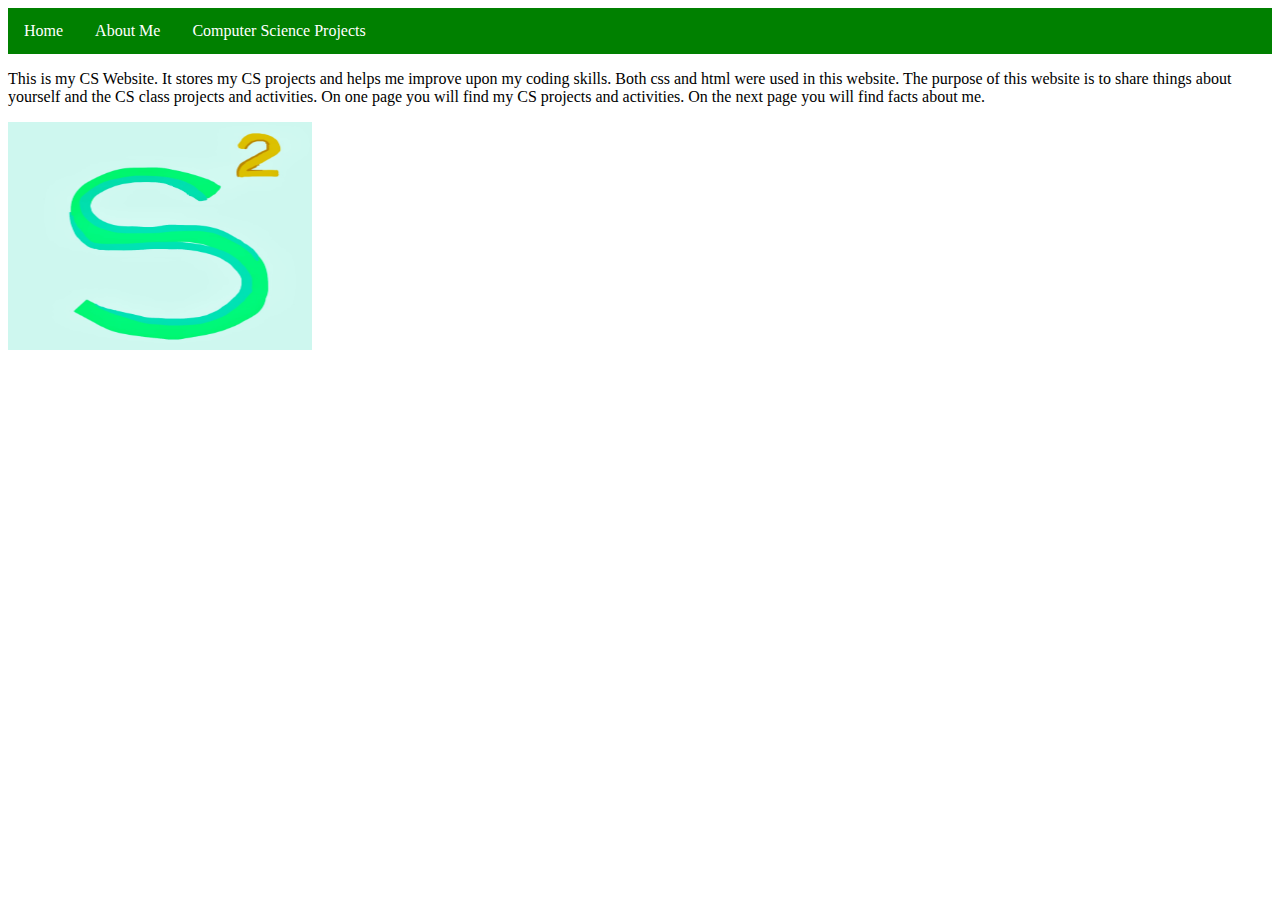
<file: index.html>
<!DOCTYPE html>

        <html>
          <head>
            <link rel="stylesheet" href="style.css"> 
            <meta charset="utf-8">
             <title>title</title>
                 
             
    
          </head>
                
          <body>
          <ul>
                  <li><a href="index.html">Home</a></li>
                  <li><a href="about.html">About Me</a></li>
                  <li><a href="csprojects.html">Computer Science Projects</a></li>
                 
         </ul>
                  
         <p>This is my CS Website. It stores my CS projects and helps me improve upon my coding skills. Both css and html were
                 used in this website. The purpose of this website is to share things about yourself and the CS class projects and activities.
                 On one page you will find my CS projects and activities. On the next page you will find facts about me. </p>
                  
              <img src="IMG_0820.PNG" alt="Logo" style="width:304px;height:228px;">    
         </body>
        </html>
</file>
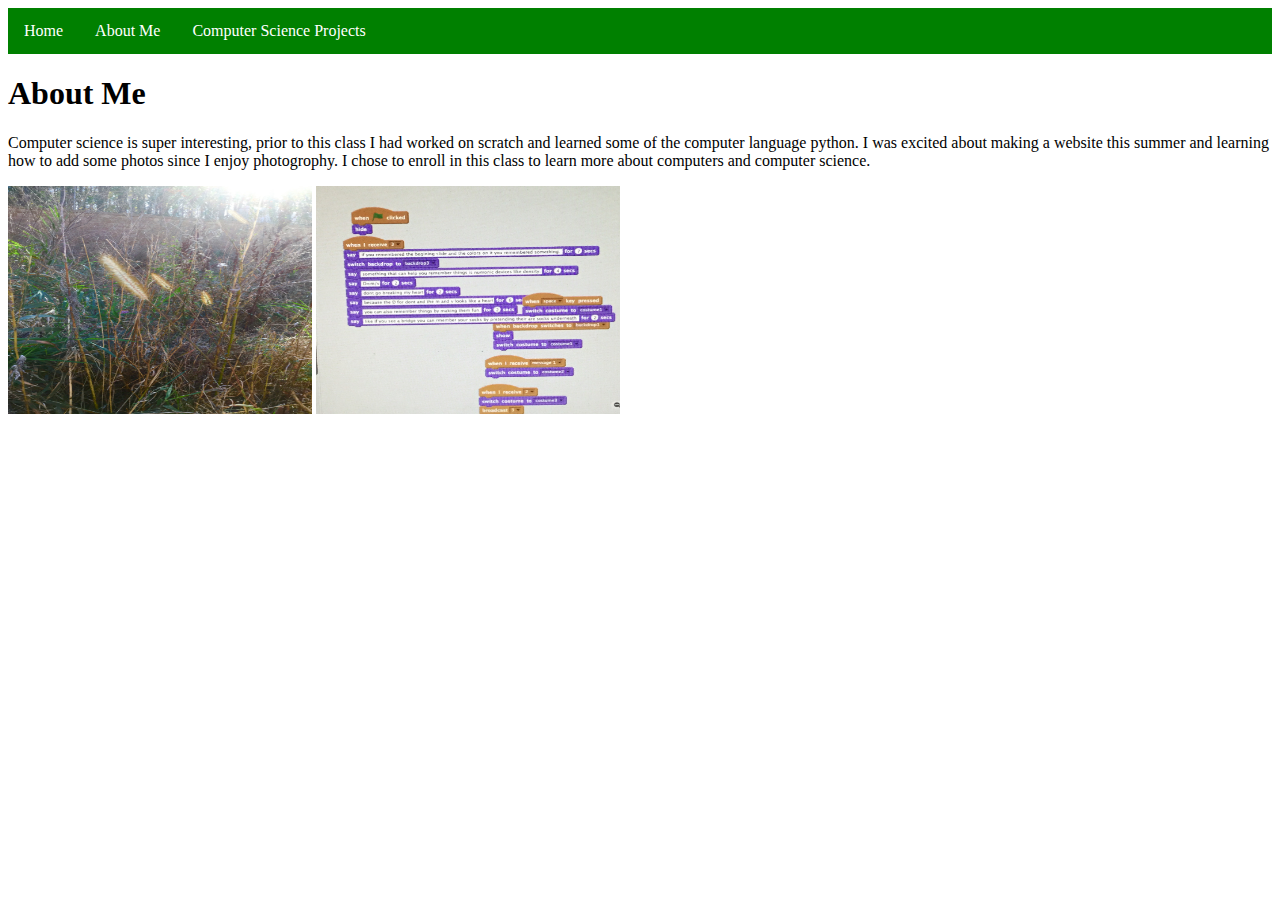
<file: about.html>
<!DOCTYPE html>

        <html>
          <head>
            <link rel="stylesheet" href="style.css"> 
            <meta charset="utf-8">
             <title>title</title>
             
    
          </head>
                
          <body>
          <ul>
                  <li><a href="index.html">Home</a></li>
                  <li><a href="about.html">About Me</a></li>
                  <li><a href="csprojects.html">Computer Science Projects</a></li>
        </ul>
<h1> About Me </h1>
  
  <p> Computer science is super interesting, prior to this class I had worked on scratch and learned some of the computer language 
    python. I was excited about making a website this summer and learning how to add some photos since I enjoy photogrophy. 
    I chose to enroll in this class to learn more about computers and computer science. </p>

<img src="IMG_0110.JPG" alt="Wheat Plant"  style="width:304px;height:228px;">

<img src="IMG_0812.JPG" alt="Block Code"  style="width:304px;height:228px;">

  
         </body>
        </html>
</file>
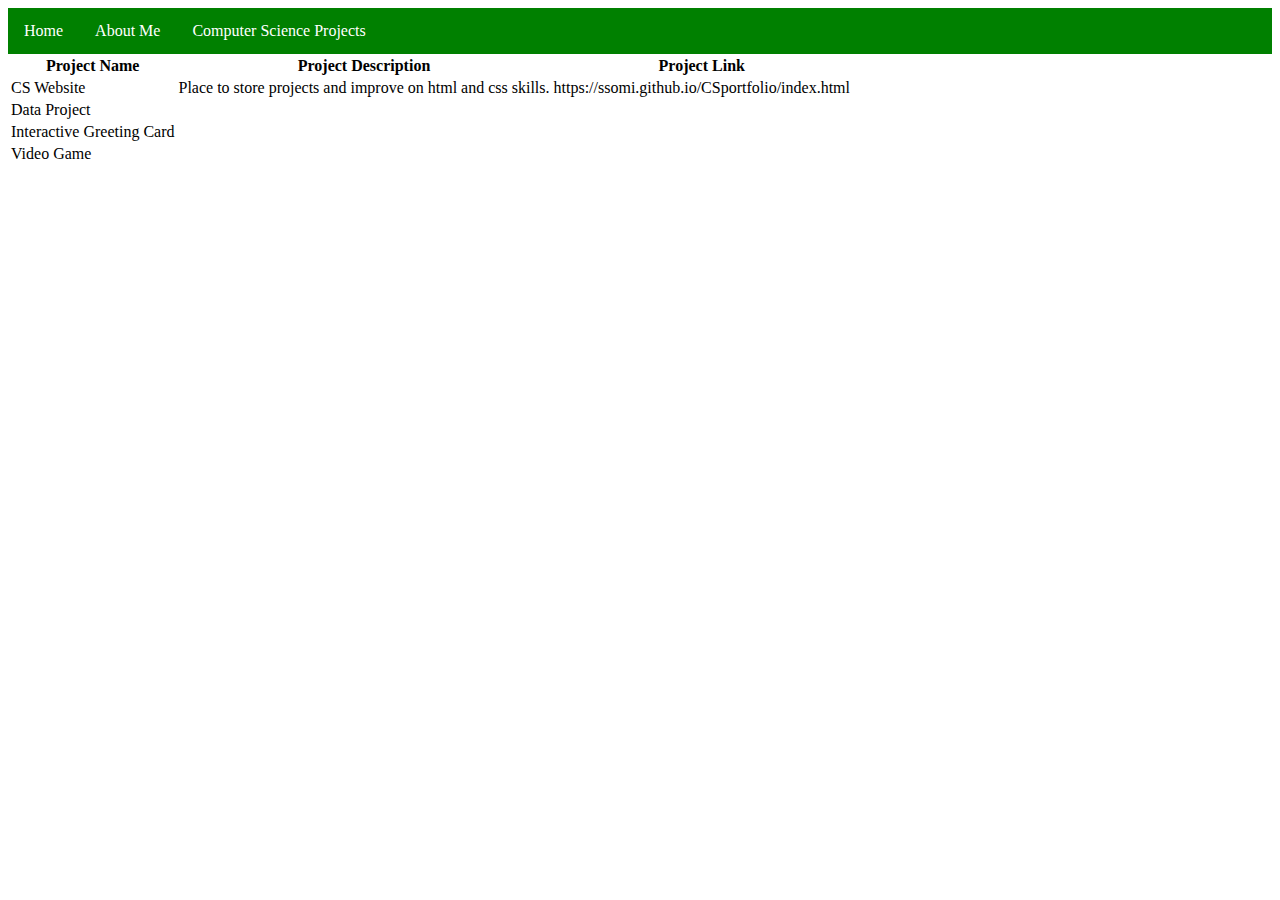
<file: csprojects.html>
<!DOCTYPE html>

        <html>
          <head>
            <link rel="stylesheet" href="style.css"> 
            <meta charset="utf-8">
             <title>title</title>
             
    
          </head>
                
          <body>
          <ul>
                  <li><a href="index.html">Home</a></li>
                  <li><a href="about.html">About Me</a></li>
                  <li><a href="csprojects.html">Computer Science Projects</a></li>
        </ul>
            <table>
  <tr>
    <th>Project Name</th>
    <th>Project Description</th>
    <th>Project Link</th>
  </tr>
  <tr>
    <td>CS Website</td>
    <td>Place to store projects and improve on html and css skills.</td>
    <td>https://ssomi.github.io/CSportfolio/index.html</td>
  </tr>
  <tr>
   <td>Data Project</td> 
    <td></td>
    <td></td>
  </tr>
  <tr>
    <td>Interactive Greeting Card</td>
    <td></td>
    <td></td>
  </tr>
  <tr>
    <td>Video Game</td>
    <td></td>
    <td></td>
  </tr>
 
</table>

         </body>
        </html>
</file>
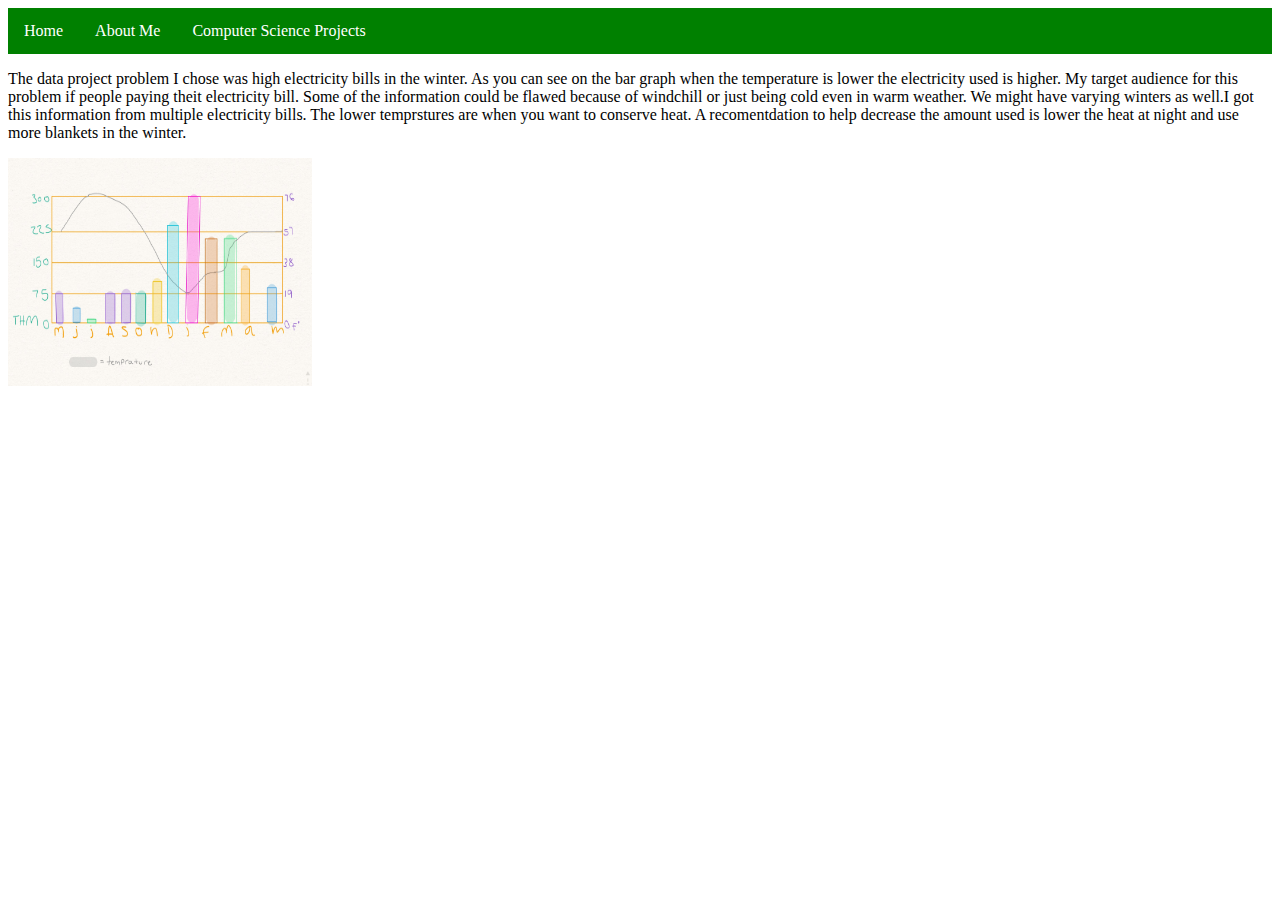
<file: Dataproject.html>
<!DOCTYPE html>

        <html>
          <head>
            <link rel="stylesheet" href="style.css"> 
            <meta charset="utf-8">
             <title>title</title>
                 
             
    
          </head>
                
          <body>
          <ul>
                  <li><a href="index.html">Home</a></li>
                  <li><a href="about.html">About Me</a></li>
                  <li><a href="csprojects.html">Computer Science Projects</a></li>
                 
         </ul>
                  
         <p>The data project problem I chose was high electricity bills in the winter. As you can see on the bar graph when the
                  temperature is lower the electricity used is higher. My target audience for this problem if people
                 paying theit electricity bill. Some of the information could be flawed because of windchill or just 
                 being cold even in warm weather. We might have varying winters as well.I got this information from multiple
                 electricity bills. The lower temprstures are when you want to 
                 conserve heat. A recomentdation to help decrease the amount used is lower the
                  heat at night and use more blankets in the winter.</p>
                  
              <img src="IMG_0937.PNG" alt="data" style="width:304px;height:228px;">    
         </body>
        </html>
</file>
<file: style.css>
ul {
    list-style-type: none;
    margin: 0;
    padding: 0;
    overflow: hidden;
    background-color: green;
}

li {
    float: left;
}

li a {
    display: block;
    color: white;
    text-align: center;
    padding: 14px 16px;
    text-decoration: none;
}

li a:hover:not(.active) {
    background-color: blue;
}

.active {
    background-color: #4CAF50;
}
</file>
